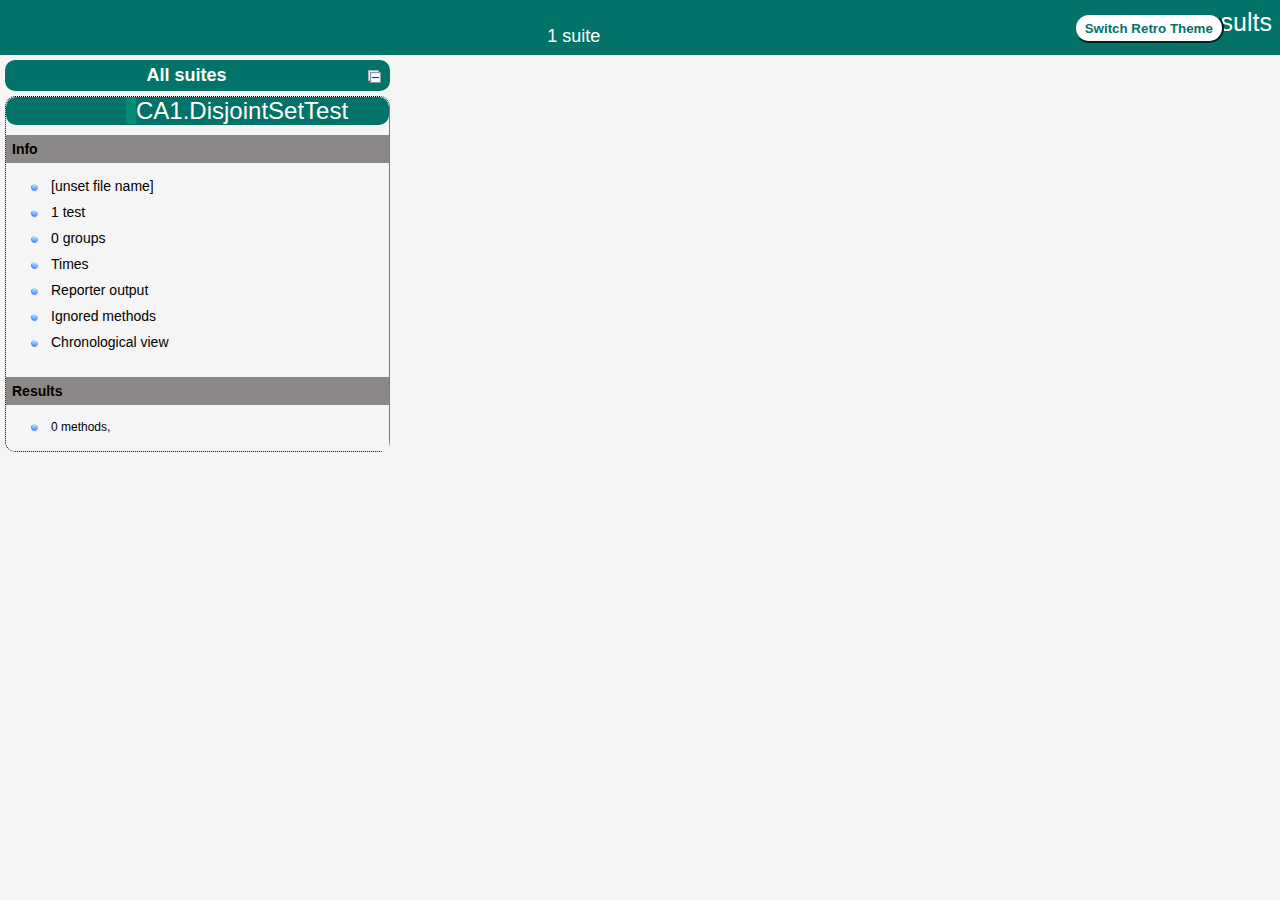
<file: CA1/target/surefire-reports/index.html>
<!DOCTYPE html>

<html>
  <head>
  <meta charset='utf-8'>
  <title>TestNG reports</title>

    <link type="text/css" href="testng-reports1.css" rel="stylesheet" id="ultra" />
    <link type="text/css" href="testng-reports.css" rel="stylesheet" id="retro" disabled="false"/>
    <script type="text/javascript" src="jquery-3.6.0.min.js"></script>
    <script type="text/javascript" src="testng-reports.js"></script>
    <script type="text/javascript" src="https://www.google.com/jsapi"></script>
    <script type='text/javascript'>
      google.load('visualization', '1', {packages:['table']});
      google.setOnLoadCallback(drawTable);
      var suiteTableInitFunctions = new Array();
      var suiteTableData = new Array();
    </script>
    <!--
      <script type="text/javascript" src="jquery-ui/js/jquery-ui-1.8.16.custom.min.js"></script>
     -->
  </head>

  <body>    <div class="top-banner-root">
      <span class="top-banner-title-font">Test results</span>
      <button id="button" class="button">Switch Retro Theme</button> <!-- button -->
      <br/>
      <span class="top-banner-font-1">1 suite</span>
    </div> <!-- top-banner-root -->
    <div class="navigator-root">
      <div class="navigator-suite-header">
        <span>All suites</span>
        <a href="#" title="Collapse/expand all the suites" class="collapse-all-link">
          <img src="collapseall.gif" class="collapse-all-icon">
          </img> <!-- collapse-all-icon -->
        </a> <!-- collapse-all-link -->
      </div> <!-- navigator-suite-header -->
      <div class="suite">
        <div class="rounded-window">
          <div class="suite-header light-rounded-window-top">
            <a href="#" panel-name="suite-CA1_DisjointSetTest" class="navigator-link">
              <span class="suite-name border-passed">CA1.DisjointSetTest</span>
            </a> <!-- navigator-link -->
          </div> <!-- suite-header light-rounded-window-top -->
          <div class="navigator-suite-content">
            <div class="suite-section-title">
              <span>Info</span>
            </div> <!-- suite-section-title -->
            <div class="suite-section-content">
              <ul>
                <li>
                  <a href="#" panel-name="test-xml-CA1_DisjointSetTest" class="navigator-link ">
                    <span>[unset file name]</span>
                  </a> <!-- navigator-link  -->
                </li>
                <li>
                  <a href="#" panel-name="testlist-CA1_DisjointSetTest" class="navigator-link ">
                    <span class="test-stats">1 test</span>
                  </a> <!-- navigator-link  -->
                </li>
                <li>
                  <a href="#" panel-name="group-CA1_DisjointSetTest" class="navigator-link ">
                    <span>0 groups</span>
                  </a> <!-- navigator-link  -->
                </li>
                <li>
                  <a href="#" panel-name="times-CA1_DisjointSetTest" class="navigator-link ">
                    <span>Times</span>
                  </a> <!-- navigator-link  -->
                </li>
                <li>
                  <a href="#" panel-name="reporter-CA1_DisjointSetTest" class="navigator-link ">
                    <span>Reporter output</span>
                  </a> <!-- navigator-link  -->
                </li>
                <li>
                  <a href="#" panel-name="ignored-methods-CA1_DisjointSetTest" class="navigator-link ">
                    <span>Ignored methods</span>
                  </a> <!-- navigator-link  -->
                </li>
                <li>
                  <a href="#" panel-name="chronological-CA1_DisjointSetTest" class="navigator-link ">
                    <span>Chronological view</span>
                  </a> <!-- navigator-link  -->
                </li>
              </ul>
            </div> <!-- suite-section-content -->
            <div class="result-section">
              <div class="suite-section-title">
                <span>Results</span>
              </div> <!-- suite-section-title -->
              <div class="suite-section-content">
                <ul>
                  <li>
                    <span class="method-stats">0 methods,   </span>
                  </li>
                </ul>
              </div> <!-- suite-section-content -->
            </div> <!-- result-section -->
          </div> <!-- navigator-suite-content -->
        </div> <!-- rounded-window -->
      </div> <!-- suite -->
    </div> <!-- navigator-root -->
    <div class="wrapper">
      <div class="main-panel-root">
        <div panel-name="suite-CA1_DisjointSetTest" class="panel CA1_DisjointSetTest">
        </div> <!-- panel CA1_DisjointSetTest -->
        <div panel-name="test-xml-CA1_DisjointSetTest" class="panel">
          <div class="main-panel-header rounded-window-top">
          </div> <!-- main-panel-header rounded-window-top -->
          <div class="main-panel-content rounded-window-bottom">
            <pre>
&lt;?xml version=&quot;1.0&quot; encoding=&quot;UTF-8&quot;?&gt;
&lt;!DOCTYPE suite SYSTEM &quot;https://testng.org/testng-1.0.dtd&quot;&gt;
&lt;suite name=&quot;CA1.DisjointSetTest&quot; verbose=&quot;0&quot;&gt;
  &lt;test thread-count=&quot;5&quot; name=&quot;Command line test&quot; verbose=&quot;0&quot;&gt;
    &lt;classes&gt;
      &lt;class name=&quot;CA1.DisjointSetTest&quot;/&gt;
    &lt;/classes&gt;
  &lt;/test&gt; &lt;!-- Command line test --&gt;
&lt;/suite&gt; &lt;!-- CA1.DisjointSetTest --&gt;
            </pre>
          </div> <!-- main-panel-content rounded-window-bottom -->
        </div> <!-- panel -->
        <div panel-name="testlist-CA1_DisjointSetTest" class="panel">
          <div class="main-panel-header rounded-window-top">
            <span class="header-content">Tests for CA1.DisjointSetTest</span>
          </div> <!-- main-panel-header rounded-window-top -->
          <div class="main-panel-content rounded-window-bottom">
            <ul>
              <li>
                <span class="test-name">Command line test (1 class)</span>
              </li>
            </ul>
          </div> <!-- main-panel-content rounded-window-bottom -->
        </div> <!-- panel -->
        <div panel-name="group-CA1_DisjointSetTest" class="panel">
          <div class="main-panel-header rounded-window-top">
            <span class="header-content">Groups for CA1.DisjointSetTest</span>
          </div> <!-- main-panel-header rounded-window-top -->
          <div class="main-panel-content rounded-window-bottom">
          </div> <!-- main-panel-content rounded-window-bottom -->
        </div> <!-- panel -->
        <div panel-name="times-CA1_DisjointSetTest" class="panel">
          <div class="main-panel-header rounded-window-top">
            <span class="header-content">Times for CA1.DisjointSetTest</span>
          </div> <!-- main-panel-header rounded-window-top -->
          <div class="main-panel-content rounded-window-bottom">
            <div class="times-div">
              <script type="text/javascript">
suiteTableInitFunctions.push('tableData_CA1_DisjointSetTest');
function tableData_CA1_DisjointSetTest() {
var data = new google.visualization.DataTable();
data.addColumn('number', 'Number');
data.addColumn('string', 'Method');
data.addColumn('string', 'Class');
data.addColumn('number', 'Time (ms)');
data.addRows(0);
window.suiteTableData['CA1_DisjointSetTest']= { tableData: data, tableDiv: 'times-div-CA1_DisjointSetTest'}
return data;
}
              </script>
              <span class="suite-total-time">Total running time: 0 ms</span>
              <div id="times-div-CA1_DisjointSetTest">
              </div> <!-- times-div-CA1_DisjointSetTest -->
            </div> <!-- times-div -->
          </div> <!-- main-panel-content rounded-window-bottom -->
        </div> <!-- panel -->
        <div panel-name="reporter-CA1_DisjointSetTest" class="panel">
          <div class="main-panel-header rounded-window-top">
            <span class="header-content">Reporter output for CA1.DisjointSetTest</span>
          </div> <!-- main-panel-header rounded-window-top -->
          <div class="main-panel-content rounded-window-bottom">
          </div> <!-- main-panel-content rounded-window-bottom -->
        </div> <!-- panel -->
        <div panel-name="ignored-methods-CA1_DisjointSetTest" class="panel">
          <div class="main-panel-header rounded-window-top">
            <span class="header-content">0 ignored methods</span>
          </div> <!-- main-panel-header rounded-window-top -->
          <div class="main-panel-content rounded-window-bottom">
          </div> <!-- main-panel-content rounded-window-bottom -->
        </div> <!-- panel -->
        <div panel-name="chronological-CA1_DisjointSetTest" class="panel">
          <div class="main-panel-header rounded-window-top">
            <span class="header-content">Methods in chronological order</span>
          </div> <!-- main-panel-header rounded-window-top -->
          <div class="main-panel-content rounded-window-bottom">
          </div> <!-- main-panel-content rounded-window-bottom -->
        </div> <!-- panel -->
      </div> <!-- main-panel-root -->
    </div> <!-- wrapper -->
  </body>
<script type="text/javascript" src="testng-reports2.js"></script>
</html>
</file>
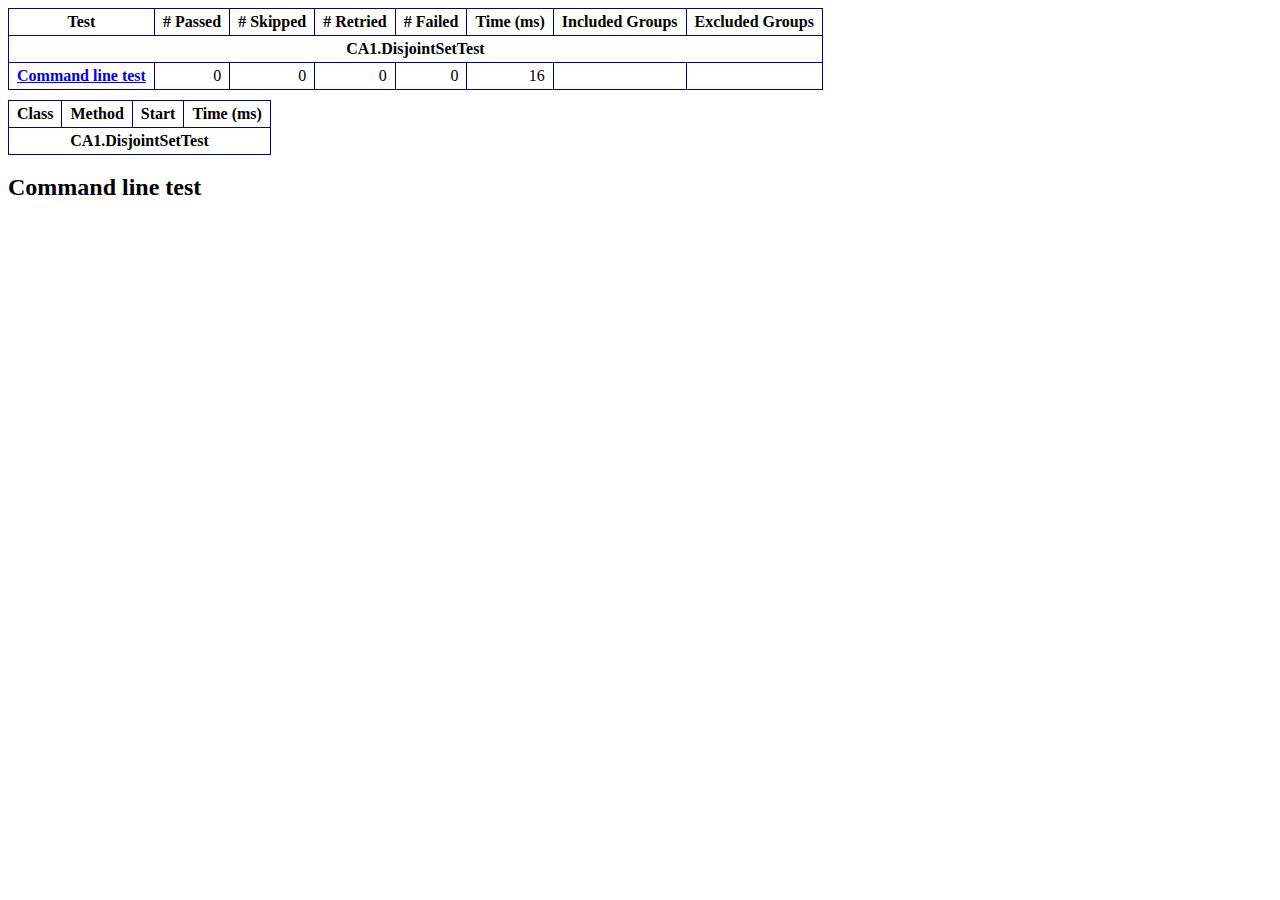
<file: CA1/target/surefire-reports/emailable-report.html>
<!DOCTYPE html PUBLIC "-//W3C//DTD XHTML 1.1//EN" "https://www.w3.org/TR/xhtml11/DTD/xhtml11.dtd">
<html xmlns="https://www.w3.org/1999/xhtml">
<head>
<meta http-equiv="content-type" content="text/html; charset=UTF-8"/>
<title>TestNG Report</title>
<style type="text/css">table {margin-bottom:10px;border-collapse:collapse;empty-cells:show}th,td {border:1px solid #009;padding:.25em .5em}th {vertical-align:bottom}td {vertical-align:top}table a {font-weight:bold}.stripe td {background-color: #E6EBF9}.num {text-align:right}.passedodd td {background-color: #3F3}.passedeven td {background-color: #0A0}.skippedodd td {background-color: #DDD}.skippedeven td {background-color: #CCC}.failedodd td,.attn {background-color: #F33}.failedeven td,.stripe .attn {background-color: #D00}.stacktrace {white-space:pre;font-family:monospace}.totop {font-size:85%;text-align:center;border-bottom:2px solid #000}.invisible {display:none}</style>
</head>
<body>
<table>
<tr><th>Test</th><th># Passed</th><th># Skipped</th><th># Retried</th><th># Failed</th><th>Time (ms)</th><th>Included Groups</th><th>Excluded Groups</th></tr>
<tr><th colspan="8">CA1.DisjointSetTest</th></tr>
<tr><td><a href="#t0">Command line test</a></td><td class="num">0</td><td class="num">0</td><td class="num">0</td><td class="num">0</td><td class="num">16</td><td></td><td></td></tr>
</table>
<table id='summary'><thead><tr><th>Class</th><th>Method</th><th>Start</th><th>Time (ms)</th></tr></thead><tbody><tr><th colspan="4">CA1.DisjointSetTest</th></tr></tbody><tbody id="t0"><tr><th colspan="4" class="invisible"/></tr></tbody>
</table>
<h2>Command line test</h2></body>
</html>
</file>
<file: CA1/target/surefire-reports/testng-reports1.css>
body {
    background-color: whitesmoke;
    margin: 0 0 5px 5px;
}
ul {
     margin-top: 10px;
     margin-left:-10px;
}
 li {
     font-family: "Helvetica Neue", Helvetica, Arial, sans-serif;
     padding:5px 5px;
 }
 a {
     text-decoration: none;
     color: black;
     font-size: 14px;
 }

 a:hover {
    color:black ;
    text-decoration: underline;
 }

 .navigator-selected {
     /* #ffa500; Mouse hover color after click Orange.*/
     background:#027368
 }

 .wrapper {
     position: absolute;
     top: 60px;
     bottom: 0;
     left: 400px;
     right: 0;
     margin-right:9px;
     overflow: auto;/*imortant*/
 }

 .navigator-root {
     position: absolute;
     top: 60px;
     bottom: 0;
     left: 0;
     width: 400px;
     overflow-y: auto;/*important*/
 }

 .suite {
     margin: -5px 10px 10px 5px;
     background-color: whitesmoke ;/*Colour of the left bside box*/
 }

 .suite-name {
     font-size: 24px;
     font-family: "Helvetica Neue", Helvetica, Arial, sans-serif;/*All TEST SUITE*/
     color: white;
 }

 .main-panel-header {
     padding: 5px;
     background-color: #027368; /*afeeee*/;
     font-family: "Helvetica Neue", Helvetica, Arial, sans-serif;
     color:white;
     font-size: 18px;
 }

 .main-panel-content {
     padding: 5px;
     margin-bottom: 10px;
     background-color: #CCD0D1; /*d0ffff*/; /*Belongs to backGround of rightSide boxes*/
 }

 .rounded-window {
     border-style: dotted;
     border-width: 1px;/*Border of left Side box*/
     background-color: whitesmoke;
     border-radius: 10px;
 }

 .rounded-window-top {
     border-top-right-radius: 10px 10px;
     border-top-left-radius: 10px 10px;
     border-style: solid;
     border-width: 1px;
     overflow: auto;/*Top of RightSide box*/
 }

 .light-rounded-window-top {
     background-color: #027368;
     padding-left:120px;
     border-radius: 10px;

 }

 .rounded-window-bottom {
     border-bottom-right-radius: 10px 10px;
     border-bottom-left-radius: 10px 10px;
     overflow: auto;/*Bottom of rightSide box*/
 }

 .method-name {
     font-size: 14px;
     font-family: "Helvetica Neue", Helvetica, Arial, sans-serif;
     font-weight: bold;
 }

 .method-content {
     border-style: solid;
     border-width: 0 0 1px 0;
     margin-bottom: 10px;
     padding-bottom: 5px;
     width: 100%;
 }

 .parameters {
     font-size: 14px;
     font-family: "Helvetica Neue", Helvetica, Arial, sans-serif;
 }

 .stack-trace {
     white-space: pre;
     font-family: "Helvetica Neue", Helvetica, Arial, sans-serif;
     font-size: 12px;
     font-weight: bold;
     margin-top: 0;
     margin-left: 20px; /*Error Stack Trace Message*/
 }

 .testng-xml {
    font-family: "Helvetica Neue", Helvetica, Arial, sans-serif;
 }

 .method-list-content {
     margin-left: 10px;
 }

 .navigator-suite-content {
     margin-left: 10px;
     font: 12px 'Lucida Grande';
 }

 .suite-section-title {
     font-family: "Helvetica Neue", Helvetica, Arial, sans-serif;
     font-size: 14px;
     font-weight:bold;
     background-color: #8C8887;
     margin-left: -10px;
     margin-top:10px;
     padding:6px;
 }

 .suite-section-content {
     list-style-image: url(bullet_point.png);
     background-color: whitesmoke;
     font-family: "Helvetica Neue", Helvetica, Arial, sans-serif;
     overflow: hidden;
 }

 .top-banner-root {
     position: absolute;
     top: 0;
     height: 45px;
     left: 0;
     right: 0;
     padding: 5px;
     margin: 0 0 5px 0;
     background-color: #027368;
     font-family: "Helvetica Neue", Helvetica, Arial, sans-serif;
     font-size: 18px;
     color: #fff;
     text-align: center;/*Belongs to the Top of Report*//*Status: - Completed*/
 }

 .top-banner-title-font {
     font-size: 25px;
     font-family: "Helvetica Neue", Helvetica, Arial, sans-serif;
     padding: 3px;
     float: right;
 }

 .test-name {
     font-family: "Helvetica Neue", Helvetica, Arial, sans-serif;
     font-size: 16px;
 }

 .suite-icon {
     padding: 5px;
     float: right;
     height: 20px;
 }

 .test-group {
     font: 20px 'Lucida Grande';
     margin: 5px 5px 10px 5px;
     border-width: 0 0 1px 0;
     border-style: solid;
     padding: 5px;
 }

 .test-group-name {
     font-weight: bold;
 }

 .method-in-group {
     font-size: 16px;
     margin-left: 80px;
 }

 table.google-visualization-table-table {
     width: 100%;
 }

 .reporter-method-name {
     font-size: 14px;
     font-family: "Helvetica Neue", Helvetica, Arial, sans-serif;
 }

 .reporter-method-output-div {
     padding: 5px;
     margin: 0 0 5px 20px;
     font-size: 12px;
     font-family: "Helvetica Neue", Helvetica, Arial, sans-serif;
     border-width: 0 0 0 1px;
     border-style: solid;
 }

 .ignored-class-div {
     font-size: 14px;
     font-family: "Helvetica Neue", Helvetica, Arial, sans-serif;
 }

 .ignored-methods-div {
     padding: 5px;
     margin: 0 0 5px 20px;
     font-size: 12px;
     font-family: "Helvetica Neue", Helvetica, Arial, sans-serif;
     border-width: 0 0 0 1px;
     border-style: solid;
 }

 .border-failed {
    border-radius:2px;
     border-style: solid;
     border-width: 0 0 0 10px;
     border-color: #F20505;
 }

 .border-skipped {
     border-radius:2px;
     border-style: solid;
     border-width: 0 0 0 10px;
     border-color: #F2BE22;
 }

 .border-passed {
     border-radius:2px;
     border-style: solid;
     border-width: 0 0 0 10px;
     border-color: #038C73;
 }

 .times-div {
     text-align: center;
     padding: 5px;
 }

 .suite-total-time {
     font: 16px 'Lucida Grande';
 }

 .configuration-suite {
     margin-left: 20px;
 }

 .configuration-test {
     margin-left: 40px;
 }

 .configuration-class {
     margin-left: 60px;
 }

 .configuration-method {
     margin-left: 80px;
 }

 .test-method {
     margin-left: 100px;
 }

 .chronological-class {
     background-color: #CCD0D1;
     border-width: 0 0 1px 1px;/*Chronological*/
 }

 .method-start {
     float: right;
 }

 .chronological-class-name {
     padding: 0 0 0 5px;
     margin-top:5px;
     font-family: "Helvetica Neue", Helvetica, Arial, sans-serif;
     color: #008;
 }

 .after, .before, .test-method {
     font-family: "Helvetica Neue", Helvetica, Arial, sans-serif;
     font-size: 14px;
     margin-top:5px;
 }

 .navigator-suite-header {
     font-size: 18px;
     margin: 0px 10px 10px 5px;
     padding: 5px;
     border-radius: 10px;
     background-color: #027368;
     color: white;
     font-weight:bold;
     font-family: "Helvetica Neue", Helvetica, Arial, sans-serif;
     text-align: center; /*All Suites on top of left box*//*Status: -Completed*/
 }

 .collapse-all-icon {
     padding: 3px;
     float: right;
 }
 .button{
    position: absolute;
    margin-left:500px;
    margin-top:8px;
    background-color: white;
    color:#027368;
    font-family: "Helvetica Neue", Helvetica, Arial, sans-serif;
    font-weight:bold;
    border-color:#027368;
    border-radius:25px;
    cursor: pointer;
    height:30px;
    width:150px;
    outline: none;
}
/*Author: - Akhil Gullapalli*/
</file>
<file: CA1/target/surefire-reports/testng-reports.css>
body {
    margin: 0 0 5px 5px;
}

ul {
    margin: 0;
}

li {
    list-style-type: none;
}

a {
    text-decoration: none;
}

a:hover {
    text-decoration: underline;
}

.navigator-selected {
    background: #ffa500;
}

.wrapper {
    position: absolute;
    top: 60px;
    bottom: 0;
    left: 400px;
    right: 0;
    overflow: auto;
}

.navigator-root {
    position: absolute;
    top: 60px;
    bottom: 0;
    left: 0;
    width: 400px;
    overflow-y: auto;
}

.suite {
    margin: 0 10px 10px 0;
    background-color: #fff8dc;
}

.suite-name {
    padding-left: 10px;
    font-size: 25px;
    font-family: Times, sans-serif;
}

.main-panel-header {
    padding: 5px;
    background-color: #9FB4D9; /*afeeee*/;
    font-family: monospace;
    font-size: 18px;
}

.main-panel-content {
    padding: 5px;
    margin-bottom: 10px;
    background-color: #DEE8FC; /*d0ffff*/;
}

.rounded-window {
    border-radius: 10px;
    border-style: solid;
    border-width: 1px;
}

.rounded-window-top {
    border-top-right-radius: 10px 10px;
    border-top-left-radius: 10px 10px;
    border-style: solid;
    border-width: 1px;
    overflow: auto;
}

.light-rounded-window-top {
    border-top-right-radius: 10px 10px;
    border-top-left-radius: 10px 10px;
}

.rounded-window-bottom {
    border-style: solid;
    border-width: 0 1px 1px 1px;
    border-bottom-right-radius: 10px 10px;
    border-bottom-left-radius: 10px 10px;
    overflow: auto;
}

.method-name {
    font-size: 12px;
    font-family: monospace;
}

.method-content {
    border-style: solid;
    border-width: 0 0 1px 0;
    margin-bottom: 10px;
    padding-bottom: 5px;
    width: 80%;
}

.parameters {
    font-size: 14px;
    font-family: monospace;
}

.stack-trace {
    white-space: pre;
    font-family: monospace;
    font-size: 12px;
    font-weight: bold;
    margin-top: 0;
    margin-left: 20px;
}

.testng-xml {
    font-family: monospace;
}

.method-list-content {
    margin-left: 10px;
}

.navigator-suite-content {
    margin-left: 10px;
    font: 12px 'Lucida Grande';
}

.suite-section-title {
    margin-top: 10px;
    width: 80%;
    border-style: solid;
    border-width: 1px 0 0 0;
    font-family: Times, sans-serif;
    font-size: 18px;
    font-weight: bold;
}

.suite-section-content {
    list-style-image: url(bullet_point.png);
}

.top-banner-root {
    position: absolute;
    top: 0;
    height: 45px;
    left: 0;
    right: 0;
    padding: 5px;
    margin: 0 0 5px 0;
    background-color: #0066ff;
    font-family: Times, sans-serif;
    color: #fff;
    text-align: center;
}
.button{
    position: absolute;
    margin-left:500px;
    margin-top:8px;
    background-color: white;
    color:#0066ff;
    font-family: "Helvetica Neue", Helvetica, Arial, sans-serif;
    font-weight:bold;
    border-color:#0066ff ;
    border-radius:25px;
    cursor: pointer;
    height:30px;
    width:150px;
    outline:none;

}

.top-banner-title-font {
    font-size: 25px;
}

.test-name {
    font-family: 'Lucida Grande', sans-serif;
    font-size: 16px;
}

.suite-icon {
    padding: 5px;
    float: right;
    height: 20px;
}

.test-group {
    font: 20px 'Lucida Grande';
    margin: 5px 5px 10px 5px;
    border-width: 0 0 1px 0;
    border-style: solid;
    padding: 5px;
}

.test-group-name {
    font-weight: bold;
}

.method-in-group {
    font-size: 16px;
    margin-left: 80px;
}

table.google-visualization-table-table {
    width: 100%;
}

.reporter-method-name {
    font-size: 14px;
    font-family: monospace;
}

.reporter-method-output-div {
    padding: 5px;
    margin: 0 0 5px 20px;
    font-size: 12px;
    font-family: monospace;
    border-width: 0 0 0 1px;
    border-style: solid;
}

.ignored-class-div {
    font-size: 14px;
    font-family: monospace;
}

.ignored-methods-div {
    padding: 5px;
    margin: 0 0 5px 20px;
    font-size: 12px;
    font-family: monospace;
    border-width: 0 0 0 1px;
    border-style: solid;
}

.border-failed {
    border-top-left-radius: 10px 10px;
    border-bottom-left-radius: 10px 10px;
    border-style: solid;
    border-width: 0 0 0 10px;
    border-color: #f00;
}

.border-skipped {
    border-top-left-radius: 10px 10px;
    border-bottom-left-radius: 10px 10px;
    border-style: solid;
    border-width: 0 0 0 10px;
    border-color: #edc600;
}

.border-passed {
    border-top-left-radius: 10px 10px;
    border-bottom-left-radius: 10px 10px;
    border-style: solid;
    border-width: 0 0 0 10px;
    border-color: #19f52d;
}

.times-div {
    text-align: center;
    padding: 5px;
}

.suite-total-time {
    font: 16px 'Lucida Grande';
}

.configuration-suite {
    margin-left: 20px;
}

.configuration-test {
    margin-left: 40px;
}

.configuration-class {
    margin-left: 60px;
}

.configuration-method {
    margin-left: 80px;
}

.test-method {
    margin-left: 100px;
}

.chronological-class {
    background-color: skyblue;
    border-style: solid;
    border-width: 0 0 1px 1px;
}

.method-start {
    float: right;
}

.chronological-class-name {
    padding: 0 0 0 5px;
    color: #008;
}

.after, .before, .test-method {
    font-family: monospace;
    font-size: 14px;
}

.navigator-suite-header {
    font-size: 22px;
    margin: 0 10px 5px 0;
    background-color: #deb887;
    text-align: center;
}

.collapse-all-icon {
    padding: 5px;
    float: right;
}
/*retro Theme*/
</file>
